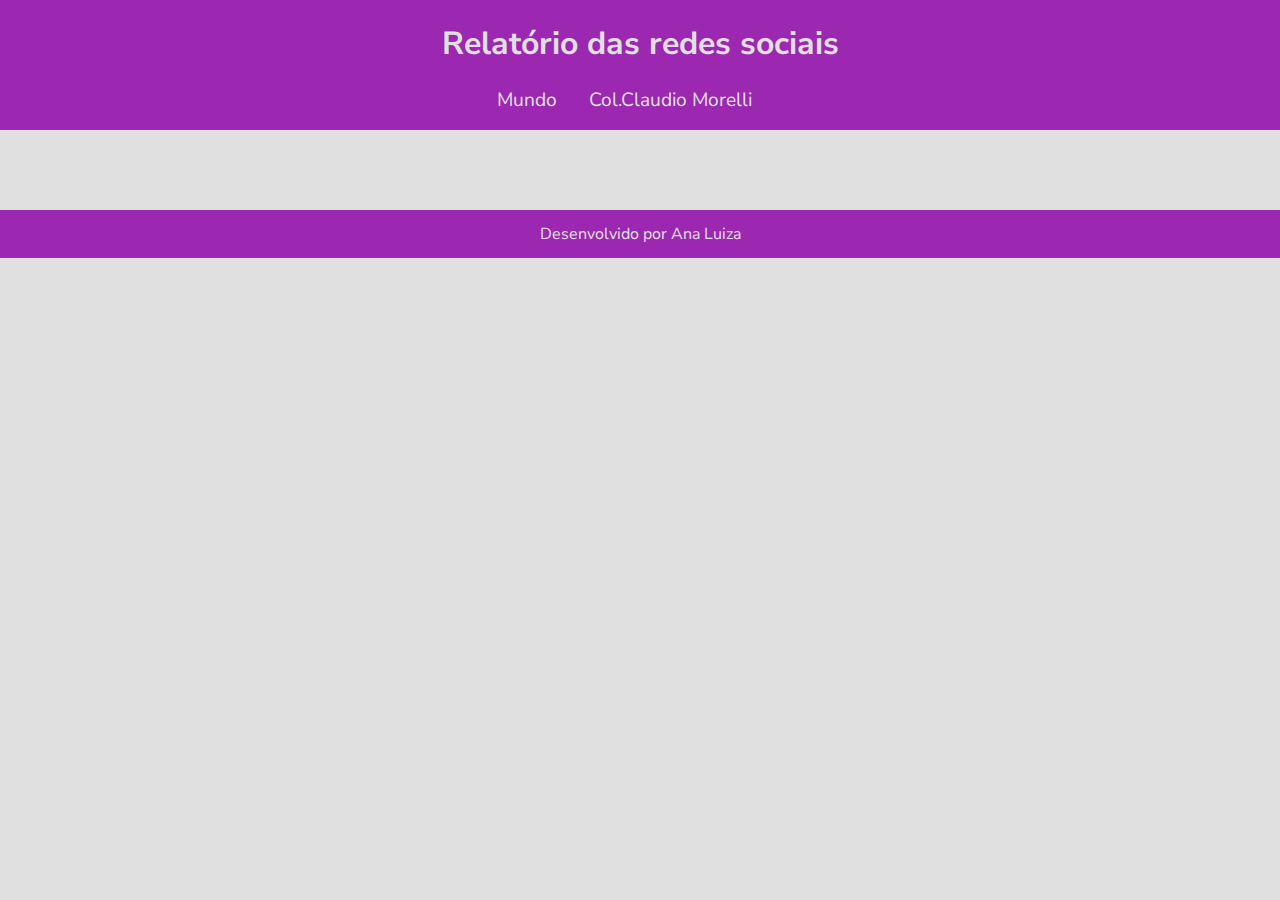
<file: minha-escola.html>
<!DOCTYPE html>
<html lang="pt-br">
<head>
    <meta charset="UTF-8">
    <meta name="viewport" content="width=device-width, initial-scale=1.0">
    <title>Redes Sociais - Minha escola</title>
    <link rel="stylesheet" href="style.css">
    <script src="https://cdn.plot.ly/plotly-2.27.0.min.js" charset="utf-8"></script>
</head>
<body>
    <header>
        <h1>Relatório das redes sociais</h1>
        <nav>
            <a href="index.html">Mundo</a>
            <a href="minha-escola.html">Col.Claudio Morelli</a>
        </nav>
    </header>
    <main class="graficos-section">
        <section id="graficos-container" class="graficos-container">
            <!-- crie os gráficos/texto aqui -->
        </section>
    </main>
    <footer>
        <p>Desenvolvido por Ana Luiza</p>
    </footer>
    <script type="module" src="graficos/common.js"></script>
    <script type="module" src="graficos/redesSociaisMinhaEscola.js"></script>
</body>
</html>
</file>
<file: style.css>
@import url('https://fonts.googleapis.com/css2?family=Nunito+Sans:ital,opsz,wght@0,6..12,200..1000;1,6..12,200..1000&display=swap');

:root {
    --bg-color: #E0E0E0;  /* Cor de fundo cinza */
    --primary-color: #9C27B0;  /* Roxo */
    --secondary-color: #00BCD4;  /* Azul Ciano */
    --tertiary-color: #757575; /* Cinza escuro */
    --font: "Nunito Sans", sans-serif;
}

body {
    background-color: var(--bg-color);
    color: var(--primary-color);
    font-family: var(--font);
    height: 100vh;
    margin: 0;
}

header {
    background-color: var(--primary-color);
    text-align: center;
    padding: 1px;
}

h1 {
    font-size: 2rem;
    color: var(--bg-color);
    font-weight: 700;
}

nav {
    display: flex;
    justify-content: center;
    font-weight: 400;
}

nav a {
    text-decoration: none;
    color: var(--bg-color);
    margin: 0 2rem 1rem 0rem;
    font-size: 1.2rem;
}

nav a:hover {
    text-decoration: underline;
    transform: scale(0.90);
    transition: transform 0.1s;
}

.grafico {
    margin-top: 3rem;
}

.graficos-container {
    margin: 5rem;
}

.graficos-container__texto {
    font-size: 1.3rem;
    text-align: center;
    padding: 2rem;
    border: var(--secondary-color) solid 2px;
}

span {
    font-weight: bold;
    color: var(--secondary-color);
}

footer {
    display: flex;
    align-items: center;
    justify-content: center;
    background-color: var(--primary-color);
    color: var(--bg-color);
    width: 100%;
    height: 3rem;
    margin-top: 2rem;
}
</file>
